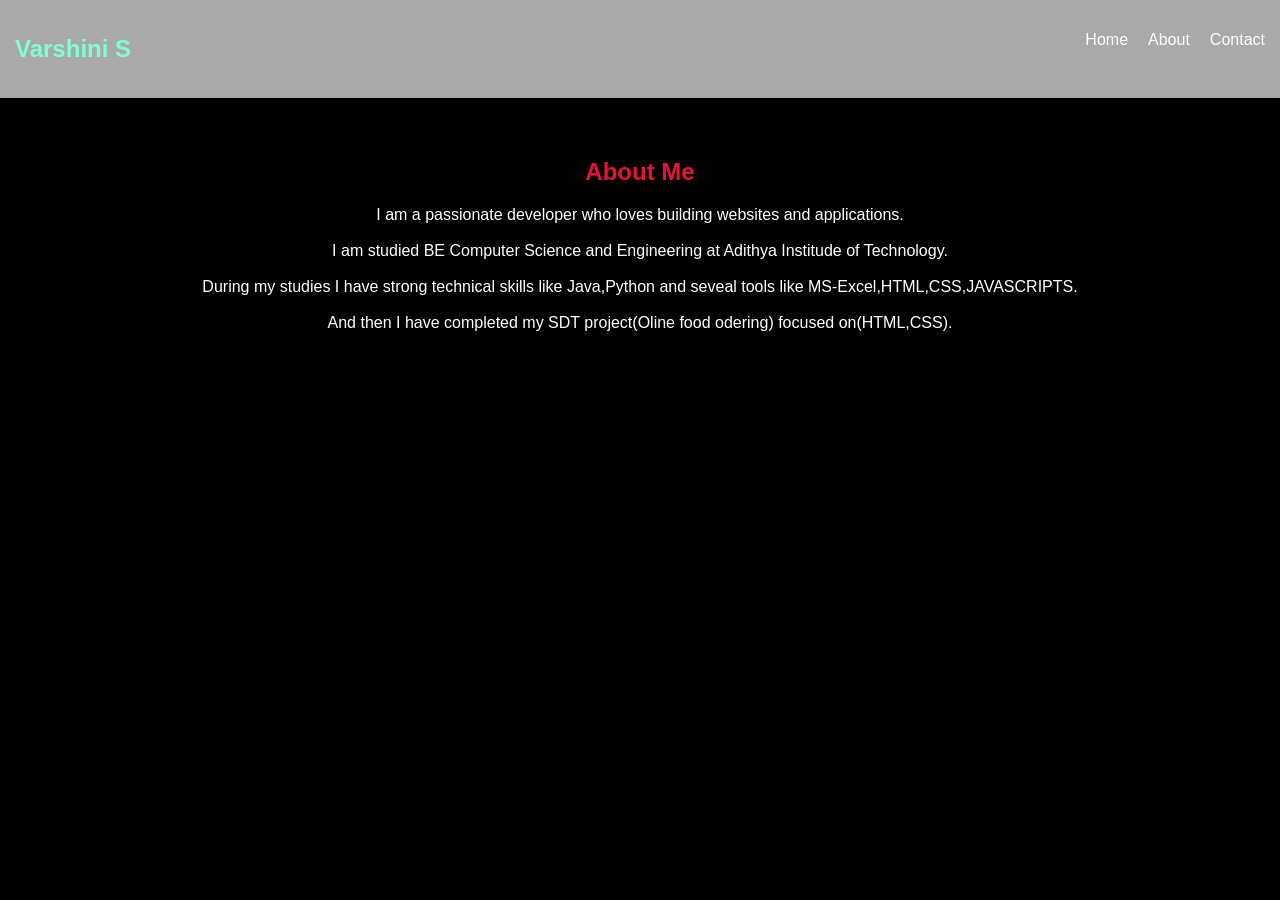
<file: about.html>
<!DOCTYPE html>
<html lang="en">
<head>
    <meta charset="UTF-8">
    <title>About Me</title>
    <link rel="stylesheet" href="style.css">
    
</head>
<body>

<nav style="background-color: darkgrey;">
    <h1 style="color: aquamarine;">Varshini S</h1>
    <ul>
        <li><a href="index.html">Home</a></li>
        <li><a href="about.html">About</a></li>
        <li><a href="contact.html">Contact</a></li>
    </ul>
</nav>

<section class="content">
    <h2 style="color: rgb(233, 18, 51);">About Me</h2>
    <p>I am a passionate developer who loves building websites and applications. <br>
        <br>
        I am studied BE Computer Science and Engineering at Adithya Institude of Technology. <br>
        <br>
        During my studies I have strong technical skills like Java,Python and seveal tools like MS-Excel,HTML,CSS,JAVASCRIPTS. <br>
        <br>
        And then I have completed my SDT project(Oline food odering) focused on(HTML,CSS).

    </p>
</section>

</body>
</html>
</file>
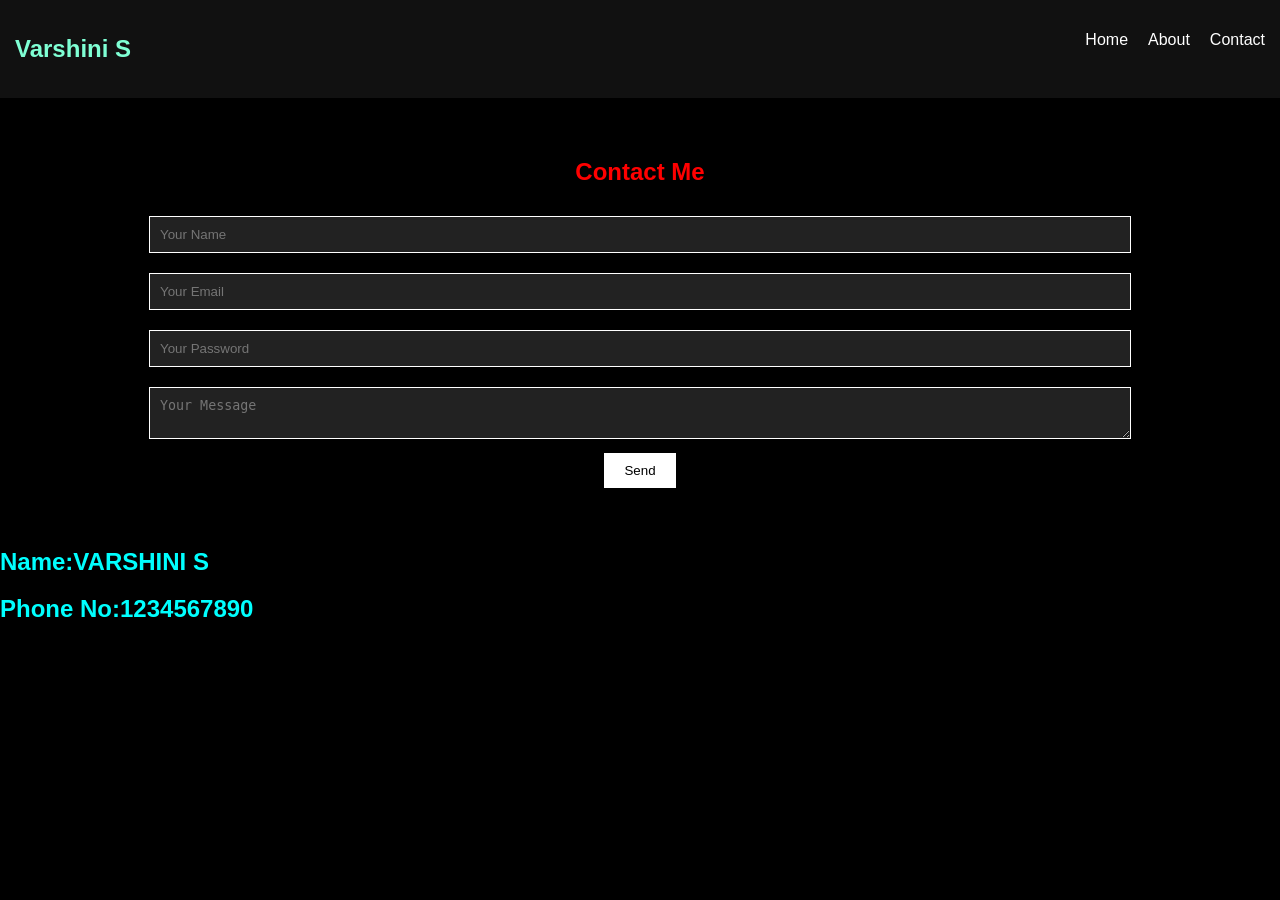
<file: contact.html>
<!DOCTYPE html>
<html lang="en">
<head>
    <meta charset="UTF-8">
    <title>Contact</title>
    <link rel="stylesheet" href="style.css">
</head>
<body>

<nav>
    <h1 style="color: aquamarine;">Varshini S</h1>
    <ul>
        <li><a href="index.html">Home</a></li>
        <li><a href="about.html">About</a></li>
        <li><a href="contact.html">Contact</a></li>
    </ul>
</nav>

<section class="content">
    <h2 style="color: red;">Contact Me</h2>
    <form onsubmit="return submitForm()">
        <input type="text" placeholder="Your Name" required>
        <input type="email" placeholder="Your Email" required>
        <input type="password" placeholder="Your Password">
        <textarea placeholder="Your Message"></textarea>
       <center><button type="submit">Send</button></center> 
    </form>
</section>
<H2 style="color: aqua;">Name:VARSHINI S</H2>
<h2 style="color: aqua;">Phone No:1234567890</h2>
<script src="script.js"></script>
</body>
</html>
</file>
<file: style.css>
body {
    margin: 0;
    font-family: Arial, sans-serif;
    background-color: black;
    color: white;
}
#header{
    width: 100%;
    padding: 100vh;
    background-image: url(img/background.jpeg);
}
nav {
    display: flex;
    justify-content: space-between;
    padding: 15px;
    background: #111;
}

nav ul {
    list-style: none;
    display: flex;
    gap: 20px;
}

nav a {
    color: white;
    text-decoration: none;
}

.hero {
    text-align: center;
    padding: 50px;
}

.hero img {
    width: 200px;
    height: 200px;
    border-radius: 50%;
    border: 3px solid white;
}

.content {
    padding: 40px;
    text-align: center;
}

input, textarea {
    width: 80%;
    padding: 10px;
    margin: 10px;
    background: #222;
    color: white;
    border: 1px solid white;
}

button {
    padding: 10px 20px;
    background: white;
    color: black;
    border: none;
    cursor: pointer;
}
</file>
